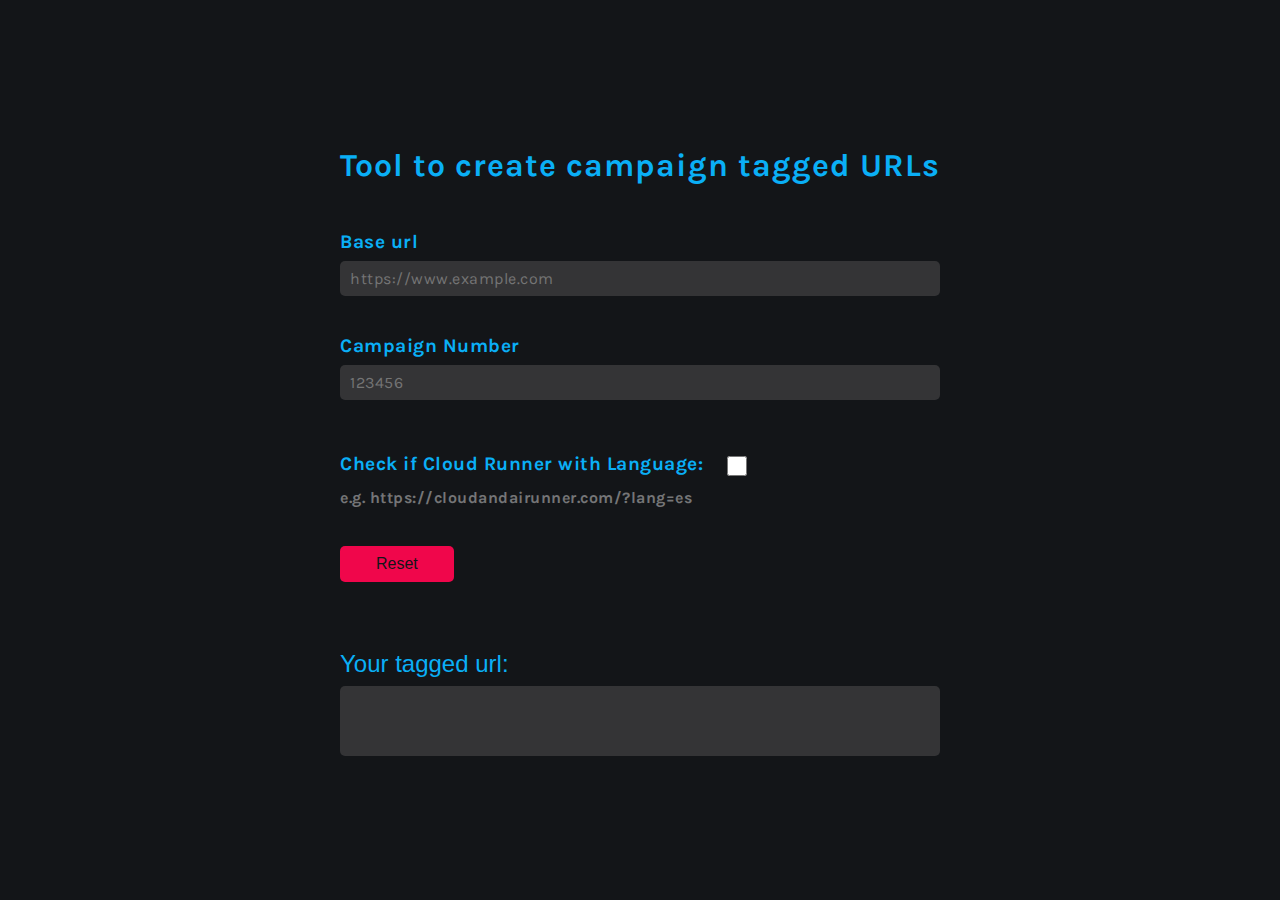
<file: index.html>
<!DOCTYPE html>
<html lang="en">

<head>
	<meta name="viewport" content="width=device-width, initial-scale=1.0">
	<meta http-equiv="Content-Type" content="text/html; charset=utf-8">
	<meta name="keywords" content="">
	<meta name="description" content="">
	<meta name="author" content="">
	<title></title>

	<!-- <css> -->
	<link rel="stylesheet" href="css/reset.css">
	<link rel="stylesheet" href="css/normalize.css">
	<link rel="stylesheet" href="css/grid.css">
	<link href="https://fonts.googleapis.com/css2?family=Karla:wght@400;700&display=swap" rel="stylesheet">
	<link rel="stylesheet" href="css/main.css">
	<script src="js/modernizr-minified.js"></script>
</head>

<body>
	<div id="container">
		<div id="card">
			<div id="info">
				<h1>Tool to create campaign tagged URLs</h1>
			</div>

			<!-- Form input for URL-->
			<form id="form" action="/form" autocomplete="off">
				<label class="label-header">Base url</label><br>
				<input class="inputs" type="text" name="url" placeholder="https://www.example.com"
					oninput="baseURL()"><br>

				<label class="label-header">Campaign Number</label><br>
				<input class="inputs" type="text" name="campaignNumber" placeholder="123456"
					oninput="utm_campaign()"><br>

				<div id="cloudRunner">
					<label class="label-header">Check if Cloud Runner with Language:</label>
					<input type="checkbox" id="cloudRunnerLang" onclick="utm_campaign()">
					<br>
					<br>
					<label>e.g. https://cloudandairunner.com/?lang=es</label>
				</div>
			</form>

			<!-- button to clear form and generated link-->
			<button onclick="resetText()" value="Reset form">Reset</button>


			<div id="generated-link">
				<h2>Your tagged url:</h2>
				<div id="generated-link-bg">
					<h4 class="copyMe" id="baseURL">
						<h4 class="copyMe" id="utm_campaign">
						</h4>
					</h4>
				</div>
			</div>
		</div>
	</div>

	<script src="js/app.js"></script>



	<!-- Global site tag (gtag.js) - Google Analytics -->
	<script async src="https://www.googletagmanager.com/gtag/js?id=G-DSYNBJNCBH"></script>
	<script>
		window.dataLayer = window.dataLayer || [];
		function gtag() { dataLayer.push(arguments); }
		gtag('js', new Date());

		gtag('config', 'G-DSYNBJNCBH');
	</script>
</body>

</html>
</file>
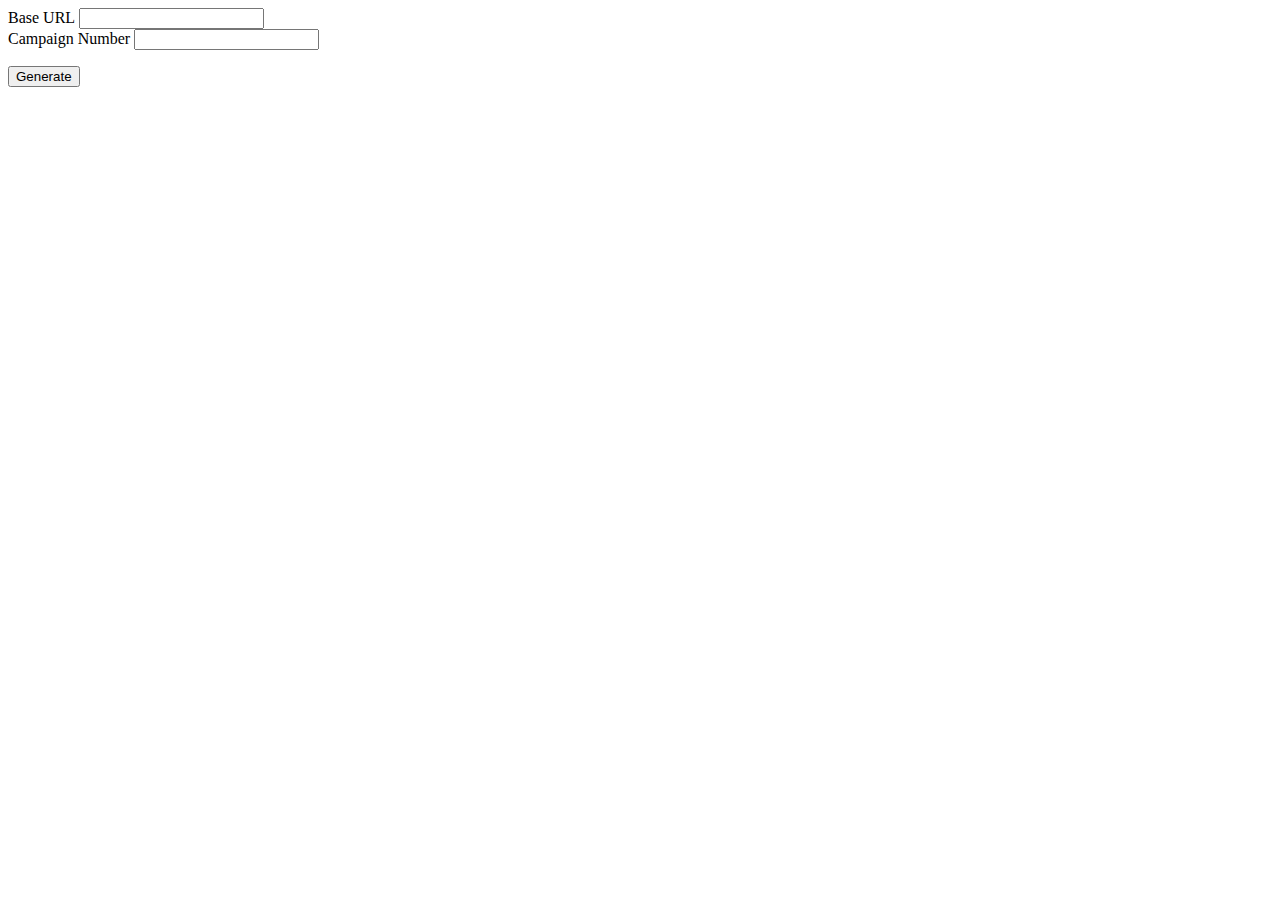
<file: test.html>
<html>

<head>
</head>

<body>
    <div id="container">
        <form action="" method="get">
            <label>Base URL</label>
            <input type="text" name="url"><br />
            <label>Campaign Number</label>
            <input type="text" name="campaignNumber"><br />
        </form>

        <button onclick="generateURL()">Generate</button>
        <h2 id="taggedURL"></h2>
    </div>

    <script>
        function generateURL() {
            var url = document.getElementsByName('url')[0].value;
            var campaignNumber = document.getElementsByName('campaignNumber')[0].value;

            var result = url.concat(campaignNumber);
            document.getElementById("taggedURL").innerHTML = result;
        }
    </script>




    <!-- 
    <script type="text/javascript">
        function concatenate(/*String*/string_one, /*String*/string_two, /*boolean*/with_space) {
            if (with_space === true) {
                return string_one + ' ' + string_two;
            }
            else {
                return string_one + string_two;
            }
        }
        function join_names() {
            var url = document.getElementsByName('url')[0].value;
            var campaignNumber = document.getElementsByName('campaignNumber')[0].value;
            var input_name_full = document.getElementsByName('name_full')[0];
            var var_name_full = concatenate(url, campaignNumber);
            input_name_full.value = var_name_full;
        }
    </script> -->
</body>

</html>

<!-- 
    <form action="" method="get">
        <label>Base URL</label>
        <input type="text" name="url" oninput="join_names();" onpaste="join_names();" /><br />
        <label>Campaign Number</label>
        <input type="text" name="campaignNumber" oninput="join_names();" onpaste="join_names();" /><br />
        <input type="text" name="name_full" placeholder="Full Name" /><br />
        <input type="submit" onclick="join_names();" />
    </form> -->
</file>
<file: css/main.css>
@charset "UTF-8";
/* CSS Document */

* { margin: 0; padding: 0; }
body, html { height: 100%; background-color: #131518; }
ul { list-style-type: none; }
a { text-decoration: none; }

h1, h2, h3, h4, h5, h6, p { color: #0aaff6; }

h1 { 
    font-size: 2em; 
    font-family: 'Karla', sans-serif;
    font-weight: 700;
    letter-spacing: 1px;
}
h2 { font-size: 1.5em; margin: 10px 0; 	}
h3 { font-size: 1.17em; }
h4 { 
    font-size: 1.12em; 
    display: inline;
    word-break: break-all;
}
h5 { font-size: .83em; 	}
h6 { font-size: .75em; 	}
p  { font-size: .75em; 	}

#container {
    margin: 0 auto;
    display: table;
}

#card {
    margin: 100px auto;
    display: table;
    height: 600px;
}

#info { margin: 50px 0; }

.label-header {
    color: #0aaff6;
    font-size: 1.2rem;
}
label {
    color: #757577;
    font-family: 'Karla', sans-serif;
    font-weight: 700;
    letter-spacing: .5px;
}

#cloudRunner{
    margin: 10px 0 40px 0;
}

#cloudRunnerLang {
    width: 20px;
    position: relative;
    top: 6px;
    left: 20px;
    height: 20px;
    cursor: pointer;
}

/* On mouse-over, add a grey background color */
input#cloudRunnerLang:hover  {
  background-color: #ccc;
}

input#cloudRunnerLang:hover input ~ .checkmark {
  background-color: red;
}



.inputs {
   width: 600px;
    height: 35px;
    margin: 10px 0 40px 0;
    background: #343436 !important;
    border: 0;
    border-radius: 5px;
    color: #757577;
    padding: 10px;
    font-family: 'Karla', sans-serif;
    font-weight: 400;
    letter-spacing: .5px;
}

input:focus {  outline: thin dotted;  }

#generated-link-bg {
    height: 70px;
    width: 600px;
     background: #343436;
    border: 0;
    border-radius: 5px;
    padding-left: 10px;
    padding-top: 10px;
}
#taggedURL { color: #0aaff6; padding: 10px; }

button {
    padding: 10px 36px;
    background: #f0064b;
    border: navajowhite;
    border-radius: 5px;
    color: #131518;
    outline: none;
}

#generated-link { margin-top: 70px; }


/* margin: 100px auto;
    display: table;
    background-color: #131518;
    border-radius: 20px;
    padding: 30px; */
</file>
<file: css/grid.css>
/* Requires: normalize.css */
/* Global Reset & Standards ---------------------- */
*, *:before, *:after { -webkit-box-sizing: border-box; -moz-box-sizing: border-box; box-sizing: border-box; }

/* The Grid ---------------------- */
.row { width: 1140px; max-width: 100%; min-width: 768px; margin: 0 auto; }
.row .row { width: auto; max-width: none; min-width: 0; margin: 0 -15px; }
.row.collapse .column, .row.collapse .columns { padding: 0; }
.row .row { width: auto; max-width: none; min-width: 0; margin: 0 -15px; }
.row .row.collapse { margin: 0; }

.column, .columns { float: left; min-height: 1px; padding: 10px 10px; position: relative; }
.column.centered, .columns.centered { float: none; margin: 0 auto; }

/* [class*="column"] + [class*="column"]:last-child { float: right; } */

[class*="column"] + [class*="column"].end { float: left; }

.one, .row .one { width: 8.33333%; }

.two, .row .two { width: 16.66667%; }

.three, .row .three { width: 25%; }

.four, .row .four { width: 33.33333%; }

.five, .row .five { width: 41.66667%; }

.six, .row .six { width: 50%; }

.seven, .row .seven { width: 58.33333%; }

.eight, .row .eight { width: 66.66667%; }

.nine, .row .nine { width: 75%; }

.ten, .row .ten { width: 83.33333%; }

.eleven, .row .eleven { width: 91.66667%; }

.twelve, .row .twelve { width: 100%; }

.row .offset-by-one { margin-left: 8.33333%; }

.row .offset-by-two { margin-left: 16.66667%; }

.row .offset-by-three { margin-left: 25%; }

.row .offset-by-four { margin-left: 33.33333%; }

.row .offset-by-five { margin-left: 41.66667%; }

.row .offset-by-six { margin-left: 50%; }

.row .offset-by-seven { margin-left: 58.33333%; }

.row .offset-by-eight { margin-left: 66.66667%; }

.row .offset-by-nine { margin-left: 75%; }

.row .offset-by-ten { margin-left: 83.33333%; }

.push-two { left: 16.66667%; }

.pull-two { right: 16.66667%; }

.push-three { left: 25%; }

.pull-three { right: 25%; }

.push-four { left: 33.33333%; }

.pull-four { right: 33.33333%; }

.push-five { left: 41.66667%; }

.pull-five { right: 41.66667%; }

.push-six { left: 50%; }

.pull-six { right: 50%; }

.push-seven { left: 58.33333%; }

.pull-seven { right: 58.33333%; }

.push-eight { left: 66.66667%; }

.pull-eight { right: 66.66667%; }

.push-nine { left: 75%; }

.pull-nine { right: 75%; }

.push-ten { left: 83.33333%; }

.pull-ten { right: 83.33333%; }

img { height: auto; }

img, object, embed { max-width: 100%; }

img { -ms-interpolation-mode: bicubic; }

@media only screen and (max-width: 828px) { .five, .row .five {width: 44.66667%;} }

#map_canvas img, .map_canvas img { max-width: none!important; }

/* Nicolas Gallagher's micro clearfix */
.row { *zoom: 1; }
.row:before, .row:after { content: " "; display: table; }
.row:after { clear: both; }

/* Block Grids ---------------------- */
/* These are 2-up, 3-up, 4-up and 5-up ULs, suited
for repeating blocks of content. Add 'mobile' to
them to switch them just like the layout grid
(one item per line) on phones

For IE7/8 compatibility block-grid items need to be
the same height. You can optionally uncomment the
lines below to support arbitrary height, but know
that IE7/8 do not support :nth-child.
-------------------------------------------------- */
.block-grid { display: block; overflow: hidden; padding: 0; }
.block-grid > li { display: block; height: auto; float: left; }
.block-grid.one-up { margin: 0; }
.block-grid.one-up > li { width: 100%; padding: 0 0 15px; }
.block-grid.two-up { margin: 0 -15px; }
.block-grid.two-up > li { width: 50%; padding: 0 15px 15px; }
.block-grid.two-up > li:nth-child(2n+1) { clear: both; }
.block-grid.three-up { margin: 0 -12px; }
.block-grid.three-up > li { width: 33.33333%; padding: 0 12px 12px; }
.block-grid.three-up > li:nth-child(3n+1) { clear: both; }
.block-grid.four-up { margin: 0 -10px; }
.block-grid.four-up > li { width: 25%; padding: 0 10px 10px; }
.block-grid.four-up > li:nth-child(4n+1) { clear: both; }
.block-grid.five-up { margin: 0 -8px; }
.block-grid.five-up > li { width: 20%; padding: 0 8px 8px; }
.block-grid.five-up > li:nth-child(5n+1) { clear: both; }
.block-grid.six-up { margin: 0 -8px; }
.block-grid.six-up > li { width: 16.66667%; padding: 0 8px 8px; }
.block-grid.six-up > li:nth-child(6n+1) { clear: both; }
.block-grid.seven-up { margin: 0 -8px; }
.block-grid.seven-up > li { width: 14.28571%; padding: 0 8px 8px; }
.block-grid.seven-up > li:nth-child(7n+1) { clear: both; }
.block-grid.eight-up { margin: 0 -8px; }
.block-grid.eight-up > li { width: 12.5%; padding: 0 8px 8px; }
.block-grid.eight-up > li:nth-child(8n+1) { clear: both; }
.block-grid.nine-up { margin: 0 -8px; }
.block-grid.nine-up > li { width: 11.11111%; padding: 0 8px 8px; }
.block-grid.nine-up > li:nth-child(9n+1) { clear: both; }
.block-grid.ten-up { margin: 0 -8px; }
.block-grid.ten-up > li { width: 10%; padding: 0 8px 8px; }
.block-grid.ten-up > li:nth-child(10n+1) { clear: both; }
.block-grid.eleven-up { margin: 0 -8px; }
.block-grid.eleven-up > li { width: 9.09091%; padding: 0 8px 8px; }
.block-grid.eleven-up > li:nth-child(11n+1) { clear: both; }
.block-grid.twelve-up { margin: 0 -8px; }
.block-grid.twelve-up > li { width: 8.33333%; padding: 0 8px 8px; }
.block-grid.twelve-up > li:nth-child(12n+1) { clear: both; }


.clearing-blackout { background: black; background: rgba(0, 0, 0, 0.8); position: fixed; width: 100%; height: 100%; top: 0; left: 0; z-index: 999; }
.clearing-blackout .clearing-close { display: block; }

.clearing-container { position: relative; z-index: 999; height: 100%; overflow: hidden; }

.visible-img { height: 75%; position: relative; }
.visible-img img { position: absolute; left: 50%; top: 50%; margin-left: -50%; max-height: 100%; max-width: 100%; }
.visible-img .clearing-caption { color: white; margin-bottom: 0; text-align: center; position: absolute; bottom: 0; background: black; background: rgba(0, 0, 0, 0.7); width: 100%; padding: 10px 100px; }

.clearing-close { z-index: 999; position: absolute; top: 10px; right: 20px; font-size: 30px; line-height: 1; color: white; display: none; }
.clearing-close:hover, .clearing-close:focus { color: #ccc; }

.clearing-main-left, .clearing-main-right { position: absolute; top: 50%; margin-top: -16px; }

.clearing-main-left.disabled, .clearing-main-right.disabled { opacity: 0.5; }

.clearing-main-left:active, .clearing-main-right:active { margin-top: -15px; }

.clearing-main-left { left: 10px; content: ""; display: block; width: 0; height: 0; border: solid 16px; border-color: transparent white transparent transparent; }

.clearing-main-right { right: 10px; content: ""; display: block; width: 0; height: 0; border: solid 16px; border-color: transparent transparent transparent white; }

ul[data-clearing].block-grid.three-up > li:nth-child(3n+1) { clear: none; }

ul[data-clearing] li { cursor: pointer; display: block; }
ul[data-clearing] li.clearing-feature ~ li { display: none; }

.clearing-assembled .clearing-container .carousel { background: black; background: rgba(0, 0, 0, 0.75); height: 150px; margin-top: 5px; }
.clearing-assembled .clearing-container .visible-img { background: black; background: rgba(0, 0, 0, 0.75); overflow: hidden; }
.clearing-assembled .clearing-container ul[data-clearing] { z-index: 999; width: 200%; height: 100%; margin-left: 0; position: relative; left: 0; }
.clearing-assembled .clearing-container ul[data-clearing] li { display: block; width: 175px; height: inherit; padding: 0; float: left; overflow: hidden; background: #222; margin-right: 1px; position: relative; }
.clearing-assembled .clearing-container ul[data-clearing] li.fix-height img { min-height: 100%; height: 100%; max-width: none; }
.clearing-assembled .clearing-container ul[data-clearing] li img { cursor: pointer !important; min-width: 100% !important; }
.clearing-assembled .clearing-container ul[data-clearing] li.visible { border-top: 4px solid white; }

/* Overrides clear:both; when using block-grid with Clearing. Also overrided .th styling when Clearing is open */
ul.block-grid[data-clearing] { overflow: visible; }

.clearing-blackout ul.block-grid[data-clearing].two-up > li:nth-child(2n+1) { clear: none; }
.clearing-blackout ul.block-grid[data-clearing].three-up > li:nth-child(3n+1) { clear: none; }
.clearing-blackout ul.block-grid[data-clearing].four-up > li:nth-child(4n+1) { clear: none; }
.clearing-blackout ul.block-grid[data-clearing].five-up > li:nth-child(5n+1) { clear: none; }
.clearing-blackout ul.block-grid[data-clearing].six-up > li:nth-child(6n+1) { clear: none; }
.clearing-blackout ul.block-grid[data-clearing].seven-up > li:nth-child(7n+1) { clear: none; }
.clearing-blackout ul.block-grid[data-clearing].eight-up > li:nth-child(8n+1) { clear: none; }
.clearing-blackout ul.block-grid[data-clearing].nine-up > li:nth-child(9n+1) { clear: none; }
.clearing-blackout ul.block-grid[data-clearing].ten-up > li:nth-child(10n+1) { clear: none; }
.clearing-blackout ul.block-grid[data-clearing].eleven-up > li:nth-child(11n+1) { clear: none; }
.clearing-blackout ul.block-grid[data-clearing].twelve-up > li:nth-child(12n+1) { clear: none; }
.clearing-blackout .th img { border: none; -webkit-box-shadow: 0 0 0 0 rgba(0, 0, 0, 0); -moz-box-shadow: 0 0 0 0 rgba(0, 0, 0, 0); box-shadow: 0 0 0 0 rgba(0, 0, 0, 0); -webkit-border-radius: 0; -moz-border-radius: 0; -ms-border-radius: 0; -o-border-radius: 0; border-radius: 0; }
.clearing-blackout:hover img, .clearing-blackout:focus img { -webkit-box-shadow: 0 0 0 0 rgba(0, 0, 0, 0); -moz-box-shadow: 0 0 0 0 rgba(0, 0, 0, 0); box-shadow: 0 0 0 0 rgba(0, 0, 0, 0); }

/* Visibility Classes ---------------------- */
/*                                           */
/* Standard (large) display targeting */
.show-for-small, .show-for-medium, .show-for-medium-down, .hide-for-large, .hide-for-large-up, .show-for-xlarge, .show-for-print { display: none !important; }

.hide-for-small, .hide-for-medium, .hide-for-medium-down, .show-for-large, .show-for-large-up, .hide-for-xlarge, .hide-for-print { display: inherit !important; }

/* Very large display targeting */
@media only screen and (min-width: 1441px) { .hide-for-small, .hide-for-medium, .hide-for-medium-down, .hide-for-large, .show-for-large-up, .show-for-xlarge { display: inherit !important; }
  .show-for-small, .show-for-medium, .show-for-medium-down, .show-for-large, .hide-for-large-up, .hide-for-xlarge { display: none !important; } }
/* Medium display targeting */
@media only screen and (max-width: 1279px) and (min-width: 768px) { .hide-for-small, .show-for-medium, .show-for-medium-down, .hide-for-large, .hide-for-large-up, .hide-for-xlarge { display: inherit !important; }
  .show-for-small, .hide-for-medium, .hide-for-medium-down, .show-for-large, .show-for-large-up, .show-for-xlarge { display: none !important; } }
/* Small display targeting */
@media only screen and (max-width: 767px) { .show-for-small, .hide-for-medium, .show-for-medium-down, .hide-for-large, .hide-for-large-up, .hide-for-xlarge { display: inherit !important; }
  .hide-for-small, .show-for-medium, .hide-for-medium-down, .show-for-large, .show-for-large-up, .show-for-xlarge { display: none !important; } }
/* Orientation targeting */
.show-for-landscape, .hide-for-portrait { display: inherit !important; }

.hide-for-landscape, .show-for-portrait { display: none !important; }

@media screen and (orientation: landscape) { .show-for-landscape, .hide-for-portrait { display: inherit !important; }
  .hide-for-landscape, .show-for-portrait { display: none !important; } }
@media screen and (orientation: portrait) { .show-for-portrait, .hide-for-landscape { display: inherit !important; }
  .hide-for-portrait, .show-for-landscape { display: none !important; } }
/* Touch-enabled device targeting */
.show-for-touch { display: none !important; }

.hide-for-touch { display: inherit !important; }

.touch .show-for-touch { display: inherit !important; }

.touch .hide-for-touch { display: none !important; }

/* Specific overrides for elements that require something other than display: block */
table.show-for-xlarge, table.show-for-large, table.hide-for-small, table.hide-for-medium { display: table !important; }

@media only screen and (max-width: 1279px) and (min-width: 768px) { .touch table.hide-for-xlarge, .touch table.hide-for-large, .touch table.hide-for-small, .touch table.show-for-medium { display: table !important; } }
@media only screen and (max-width: 767px) { table.hide-for-xlarge, table.hide-for-large, table.hide-for-medium, table.show-for-small { display: table !important; } }
/* 1280 tablet ------------ */
@media only screen and (max-device-width: 1280px) { /* NavBar --- */
  /*            */
  .touch .nav-bar li.has-flyout > a { padding-right: 36px !important; } }
/* Covering almost all ----- */
@media only screen and (max-device-width: 800px), only screen and (device-width: 1024px) and (device-height: 600px), only screen and (width: 1280px) and (orientation: landscape), only screen and (device-width: 800px), only screen and (max-width: 767px) { .flex-video { padding-top: 0; } }
/* Between Medium and Small */
@media only screen and (max-width: 1279px) and (min-width: 768px) { /* NavBar --- */
  /*            */
  .touch .nav-bar li a { font-size: 13px; }
  .touch .nav-bar li.has-flyout > a.flyout-toggle { padding: 20px !important; }
  .touch .nav-bar li.has-flyout > a { padding-right: 36px !important; }
  /* Clearing --- */
  /*              */
  .clearing-main-right, .clearing-main-left { height: 100%; width: 40px; top: 0; border: none; }
  .clearing-main-right:before, .clearing-main-left:before { position: absolute; top: 50%; }
  .clearing-main-left { left: 0; }
  .clearing-main-left:before { left: 5px; content: ""; display: block; width: 0; height: 0; border: solid 16px; border-color: transparent white transparent transparent; }
  .clearing-main-right { height: 100%; right: 0; }
  .clearing-main-right:before { content: ""; display: block; width: 0; height: 0; border: solid 16px; border-color: transparent transparent transparent white; } }
/* Small Devices ------------ */
@media only screen and (max-width: 767px) { /* Global Misc --- */
  /*                 */
  .left, .right { float: none; }
  body { -webkit-text-size-adjust: none; -ms-text-size-adjust: none; width: 100%; min-width: 0; margin-left: 0; margin-right: 0; padding-left: 0; padding-right: 0; }
  /* The Grid --- */
  /*              */
  .row { width: auto; min-width: 0; margin-left: 0; margin-right: 0; }
  .column, .columns { width: auto !important; float: none; }
  .column:last-child, .columns:last-child { float: none; }
  [class*="column"] + [class*="column"]:last-child { float: none; }
  .column:before, .columns:before, .column:after, .columns:after { content: ""; display: table; }
  .column:after, .columns:after { clear: both; }
  .offset-by-one, .offset-by-two, .offset-by-three, .offset-by-four, .offset-by-five, .offset-by-six, .offset-by-seven, .offset-by-eight, .offset-by-nine, .offset-by-ten { margin-left: 0 !important; }
  .push-two, .push-three, .push-four, .push-five, .push-six, .push-seven, .push-eight, .push-nine, .push-ten { left: auto; }
  .pull-two, .pull-three, .pull-four, .pull-five, .pull-six, .pull-seven, .pull-eight, .pull-nine, .pull-ten { right: auto; }
  /* Mobile 4-column Grid */
  .row .mobile-one { width: 25% !important; float: left; padding: 0 15px; }
  .row .mobile-one:last-child { float: right; }
  .row .mobile-one.end { float: left; }
  .row.collapse .mobile-one { padding: 0; }
  .row .mobile-two { width: 50% !important; float: left; padding: 0 15px; }
  .row .mobile-two:last-child { float: right; }
  .row .mobile-two.end { float: left; }
  .row.collapse .mobile-two { padding: 0; }
  .row .mobile-three { width: 75% !important; float: left; padding: 0 15px; }
  .row .mobile-three:last-child { float: right; }
  .row .mobile-three.end { float: left; }
  .row.collapse .mobile-three { padding: 0; }
  .row .mobile-four { width: 100% !important; float: left; padding: 0 15px; }
  .row .mobile-four:last-child { float: right; }
  .row .mobile-four.end { float: left; }
  .row.collapse .mobile-four { padding: 0; }
  .push-one-mobile { left: 25%; }
  .pull-one-mobile { right: 25%; }
  .push-two-mobile { left: 50%; }
  .pull-two-mobile { right: 50%; }
  .push-three-mobile { left: 75%; }
  .pull-three-mobile { right: 75%; }
  /* Block Grids --- */
  /*                 */
  .block-grid.mobile > li { float: none; width: 100%; margin-left: 0; }
  .block-grid > li { clear: none; }
  .block-grid.mobile-one-up > li { width: 100%; }
  .block-grid.mobile-two-up > li { width: 50%; }
  .block-grid.mobile-two-up > li:nth-child(2n+1) { clear: both; }
  .block-grid.mobile-three-up > li { width: 33.33333%; }
  .block-grid.mobile-three-up > li:nth-child(3n+1) { clear: both; }
  .block-grid.mobile-four-up > li { width: 25%; }
  .block-grid.mobile-four-up > li:nth-child(4n+1) { clear: both; }
  .block-grid.mobile-five-up > li { width: 20%; }
  .block-grid.mobile-five-up > li:nth-child(5n+1) { clear: both; }
  .block-grid.mobile-six-up > li { width: 16.66667%; }
  .block-grid.mobile-six-up > li:nth-child(6n+1) { clear: both; }
  .block-grid.mobile-seven-up > li { width: 14.28571%; }
  .block-grid.mobile-seven-up > li:nth-child(7n+1) { clear: both; }
  .block-grid.mobile-eight-up > li { width: 12.5%; }
  .block-grid.mobile-eight-up > li:nth-child(8n+1) { clear: both; }
  .block-grid.mobile-nine-up > li { width: 11.11111%; }
  .block-grid.mobile-nine-up > li:nth-child(9n+1) { clear: both; }
  .block-grid.mobile-ten-up > li { width: 10%; }
  .block-grid.mobile-ten-up > li:nth-child(10n+1) { clear: both; }
  .block-grid.mobile-eleven-up > li { width: 9.09091%; }
  .block-grid.mobile-eleven-up > li:nth-child(11n+1) { clear: both; }
  .block-grid.mobile-twelve-up > li { width: 8.33333%; }
  .block-grid.mobile-twelve-up > li:nth-child(12n+1) { clear: both; }
</file>
